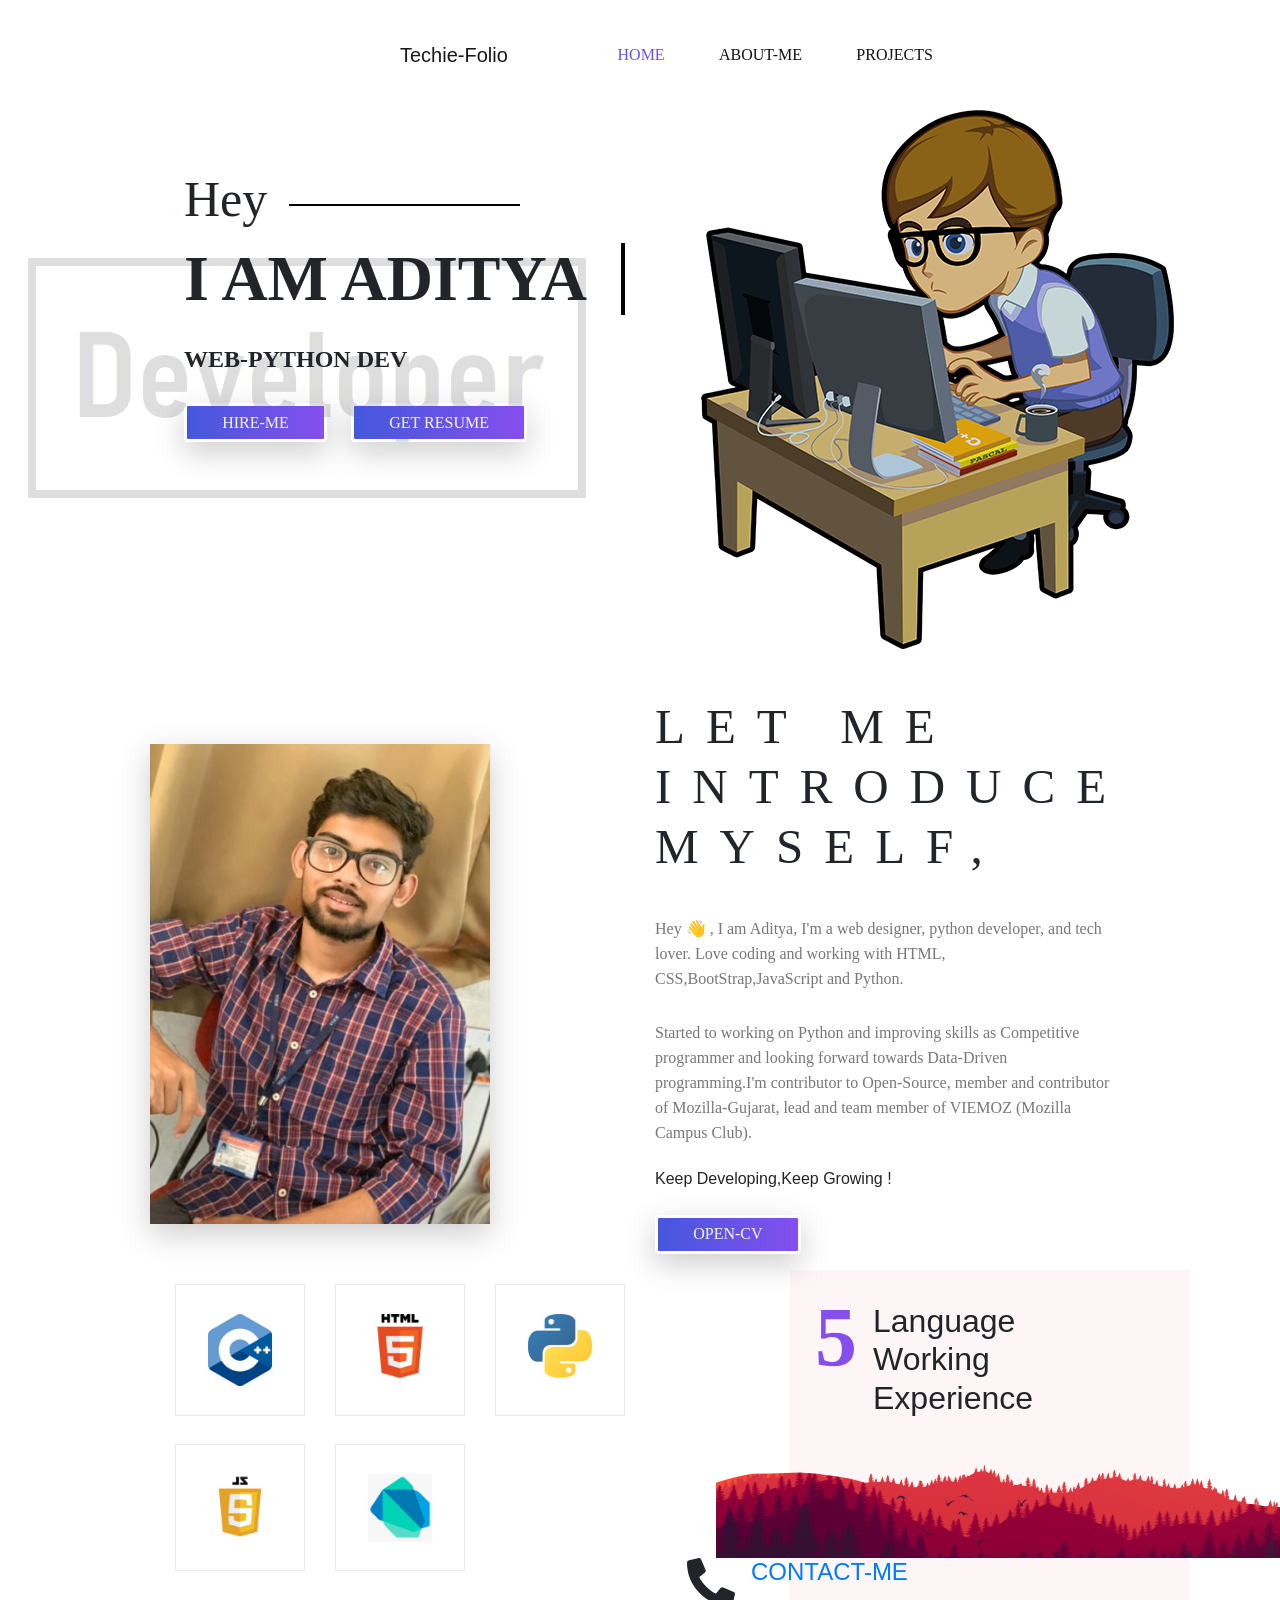
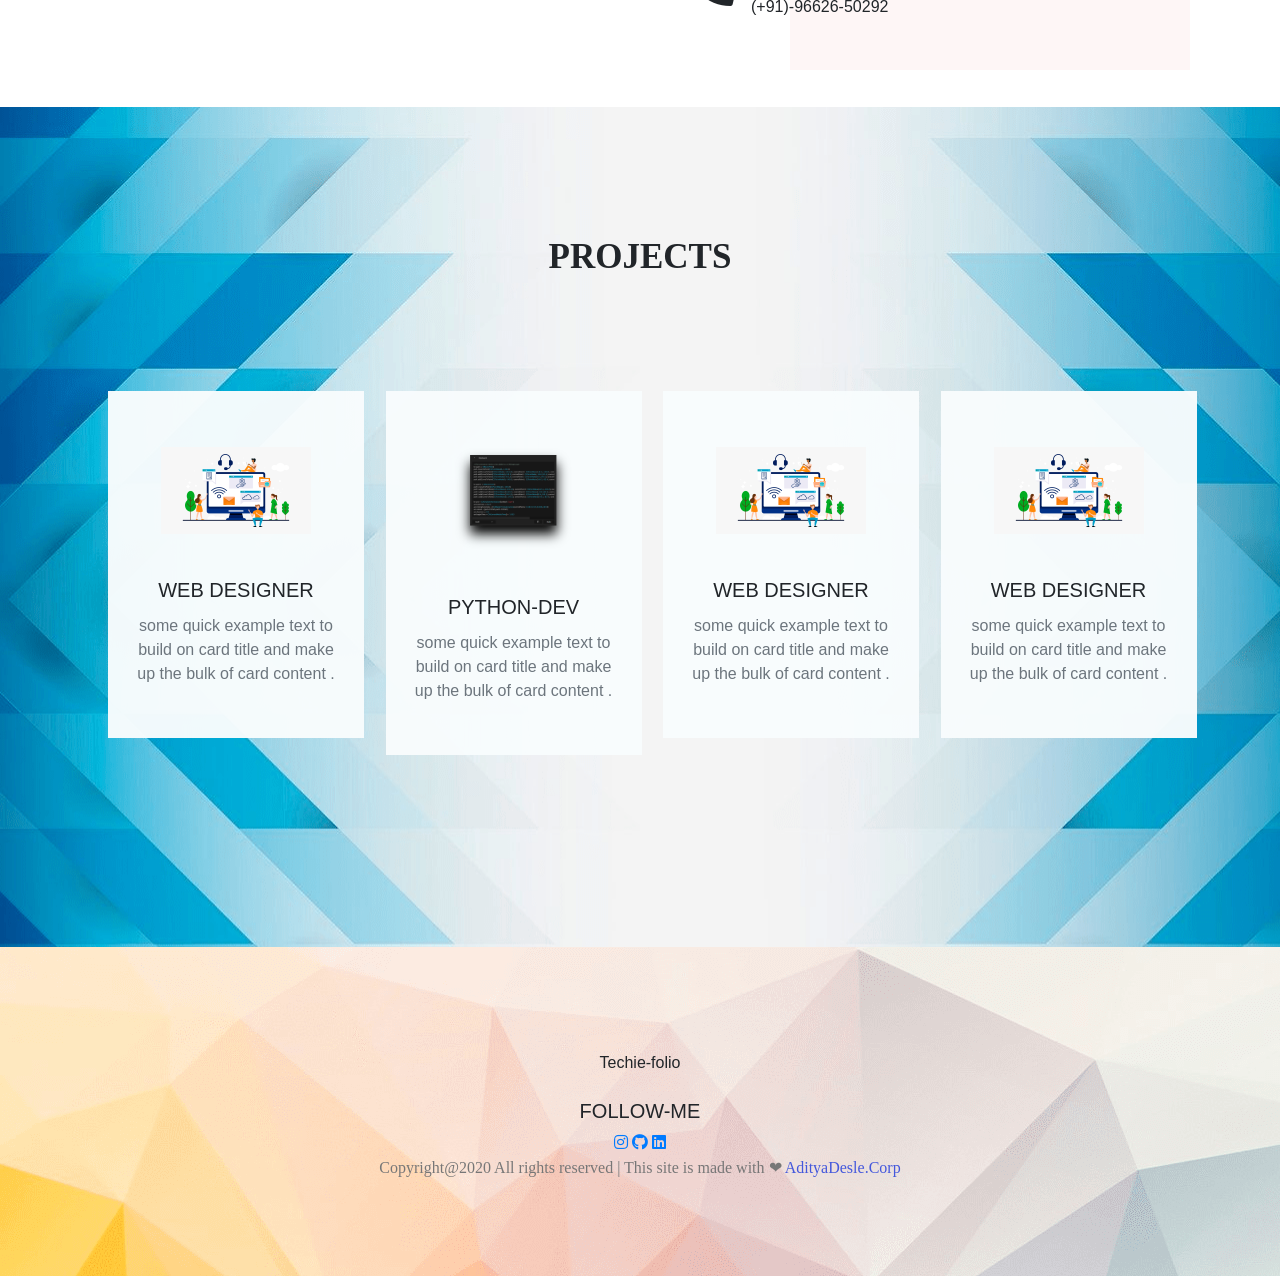
<file: index.html>
<!DOCTYPE html>
<html lang="en">
<head>
    <meta charset="UTF-8">
    <meta name="viewport" content="width=device-width, initial-scale=1.0 ,user-scalable=no /">
    <title>Techie-folio</title>



    <link rel="stylesheet" href="./css/bootstrap.min.css">   <!--bootstrap-->

    <link rel="stylesheet" href="./css/all.min.css">  <!--font awesome-->

    <link rel="stylesheet" href="./css/style.css">     <!-- css-->

    <link rel="stylesheet" href="./css/responsive.css">

</head>
<body>

    <header class="header_area">
        <div class="main-menu">
            <nav class="navbar navbar-expand-lg navbar-light ">
                <a class="navbar-brand" href="#">Techie-Folio</a>
                <button class="navbar-toggler" type="button" data-toggle="collapse" data-target="#navbarNav" aria-controls="navbarNav" aria-expanded="false" aria-label="Toggle navigation">
                  <span class="navbar-toggler-icon"></span>
                </button>
                <div class="collapse navbar-collapse" id="navbarNav">
                    <div class="mr-auto"></div>
                     
                  <ul class="navbar-nav">
                    <li class="nav-item active">
                      <a class="nav-link" href="#">Home <span class="sr-only">(current)</span></a>
                    </li>
                    <li class="nav-item">
                      <a class="nav-link" href="#">About-me</a>
                    </li>
                    <li class="nav-item">
                      <a class="nav-link" href="#">Projects</a>
                    </li>
                    
                  </ul>
                </div>
              </nav>
        </div>

    </header>


   <main class="site-main">
        <section class="site-banner">
            <div class="container">
                <div class="row">
                    <div class="col-lg-6 col-md-12 site-title">
                        <h3 class="title-text ">Hey</h3>
                        <h1 class="title-text text-uppercase">I am Aditya</h1>
                        <h4 class="title-text text-uppercase">Web-Python Dev</h4>
                        <div class="site-buttons">
                            <div class="d-flex flex-row flex-wrap">
                                <button type="button" class="btn button primary-button mr-4 text-uppercase">Hire-me</button>
                                <button type="button" class="btn button secondary-button text-uppercase">Get Resume</button>


                            </div>
                        </div>
                    </div>
                    
                    <div class="col-lg-6 col-md-12 banner-img">
                        <img src="./img/img2.png" alt="banner-img" classs="img-fluid">
                       
                    </div>
                </div>
            </div>
        </section>
<!--#######################################################################################-->

        <section class="about-area">
          <div class="container-fluid">
            <div class="row">
              <div class="col-lg-6 col-md-12">
                
                <div class="about-image middle">
                  <div class="front">
                  <img src="./img/img_1.jpg" alt="">
                  </div>
                  <div class="back">
                    <div class="back-content middle">
                      <h2>AdityaDesle</h2>
                      <span>Developer</span>
                      <div class="sm">
                        <a href="#"><i class="fab fa-instagram"></i></a>
                        <a href="https://github.com/adityadesle"><i class="fab fa-github"></i></a>
                        <a href="https://www.linkedin.com/in/aditya-desle-98b827154/"><i class="fab fa-linkedin"></i></a>
                        <a href="https://twitter.com/aditya_desle"><i class="fab fa-twitter"></i></a>
                        
                      </div>
                     </div>
                    </div>
                </div>
              </div>
              <div class="col-lg-6 col-md-12 about-title">
                <h2 class="text-uppercase pt-5">
                  <span>Let me</span>
                  <span>Introduce</span>
                  <span>Myself,</span>
                </h2>
                <div class="paragraph py-4 w-75">
                  <p class="para">
                  Hey <span>&#128075;</span> , I am Aditya, I'm a web designer, python developer, and tech lover.
                  Love coding and working with HTML, CSS,BootStrap,JavaScript and Python.
                  

                  </p>
                  <p class="para">
                   Started to working on Python and improving skills as Competitive programmer and looking forward towards Data-Driven 
                   programming.I'm contributor to Open-Source, member and contributor of Mozilla-Gujarat, lead and team member of VIEMOZ
                   (Mozilla Campus Club).
                  </p>
                   
                  <span class="sp text-center font-LibreBaskerville">Keep Developing,Keep Growing !</span>
                </div>
                <button type="button" class="btn button primary-button  text-uppercase">Open-CV</button>
              </div>
            </div>
          </div>
        </section>

        <section class="brand-area">
          <div class="container-fluid">
            <div class="row">
              <div class="col-xl-6 col-lg-12 col-md-12">
                <div class="first-row row">
                  <div class="col-lg-4 col-md-6 col-sm-6">
                    <div class="single-brand">
                      <img src="./img/logo1.png" alt="">
                    </div>
                  </div>
                  <div class="col-lg-4 col-md-6 col-sm-6">
                    <div class="single-brand">
                      <img src="./img/logo2.png" alt="">
                    </div>
                  </div>
                  <div class="col-lg-4 col-md-6 col-sm-6">
                    <div class="single-brand">
                      <img src="./img/logo3.png" alt="">
                    </div>
                  </div>
                  <div class="col-lg-4 col-md-6 col-sm-6">
                    <div class="single-brand">
                      <img src="./img/logo_4.png" alt="">
                    </div>
                  </div>
                  <div class="col-lg-4 col-md-6 col-sm-6">
                    <div class="single-brand">
                      <img src="./img/logo_5.png" alt="">
                    </div>
                  </div>
                 
                </div>
              </div>
              <div class="col-xl-6 col-lg-12 col-md-12">
                <div class="experience-area">
                  <div class="d-flex flex-row years-area">
                    <h2 class="p-3 years">5</h2>
                    <h2>
                      <span>Language</span>
                      <span>Working</span>
                      <span>Experience</span>
                     
                    </h2>
                  </div>
                   <div class="d-flex flex-row flex-wrap call-area">
                     <span><i class="fas fa-phone-alt fa-3x px-3"></i></span>
                     <div class="call-me">
                       <a href="#" class="text-uppercase h4 font-LibreBaskerville">Contact-Me</a>
                       <span class="font-LibreBaskerville py-2">(+91)-96626-50292</span>
                     </div>
                   </div>
                   <div class="bg-panel"></div>
                </div>
              </div>
            </div>
          </div>
        </section>
      
      <section class="service-area">
        <div class="container">
          <div class="row">
            <div class="col-lg-12 text-center service-title">
              <h1 class="text-uppercase title-text">Projects</h1>
              <p class="para">

              </p>
            </div>
          </div>
          <div class="container service-list">
            <div class="row">
              <div class="col-lg-3 col-md-6 col-sm-12">
                <div class="services">
                  <div class="service-img text-center py-4">
                    <img src="./img/d_1.png" alt="">
                  </div>
                  <div class="card-body text-center">
                    <h5 class="card-title text-uppercase font-LibreBaskerville">Web Designer</h5>
                    <p class="card-text text-secondary">
                      some quick example text to  build on card 
                      title  and make up 
                      the bulk of card content .
                    </p>
                  </div>

                </div>
              </div>
              <div class="col-lg-3 col-md-6 col-sm-12">
                <div class="services">
                  <div class="service-img text-center py-4">
                    <img src="./img/d_2.png" alt="">
                  </div>
                  <div class="card-body text-center">
                    <h5 class="card-title text-uppercase font-LibreBaskerville">Python-Dev</h5>
                    <p class="card-text text-secondary">
                      some quick example text to  build on card 
                      title  and make up 
                      the bulk of card content .
                    </p>
                  </div>

                </div>
              </div>
              <div class="col-lg-3 col-md-6 col-sm-12">
                <div class="services">
                  <div class="service-img text-center py-4">
                    <img src="./img/d_1.png" alt="">
                  </div>
                  <div class="card-body text-center">
                    <h5 class="card-title text-uppercase font-LibreBaskerville">Web Designer</h5>
                    <p class="card-text text-secondary">
                      some quick example text to  build on card 
                      title  and make up 
                      the bulk of card content .
                    </p>
                  </div>

                </div>
              </div>
              <div class="col-lg-3 col-md-6 col-sm-12">
                <div class="services">
                  <div class="service-img text-center py-4">
                    <img src="./img/d_1.png" alt="">
                  </div>
                  <div class="card-body text-center">
                    <h5 class="card-title text-uppercase font-LibreBaskerville">Web Designer</h5>
                    <p class="card-text text-secondary">
                      some quick example text to  build on card 
                      title  and make up 
                      the bulk of card content .
                    </p>
                  </div>

                </div>
              </div>
            </div>
          </div>
        </div>
      </section>


   </main>
   <footer class="footer-area">
     <div class="container">
       <div class=" flex-wrap">
         <div class="site-logo text-center py-4">
           <a href="#"></a>
           <span>Techie-folio</span>

         </div>
         <div class="social text-center">
           <h5 class="text-uppercase">Follow-me</h5>
           <a href="#"><i class="fab fa-instagram"></i></a>
           <a href="#"><i class="fab fa-github"></i></a>
           <a href="#"><i class="fab fa-linkedin"></i></a>
         </div>
         <div class="copyrights text-center">
           <p class="para">
             Copyright@2020 All rights reserved | This site is made with <span class="heart">❤</span>
             <a href="#"><span style="color:var(--primary-color);">AdityaDesle.Corp</span></a>
           </p>
         </div>
       </div>
     </div>
   </footer>


    <script src="./js/jquery.3.5.0.js"></script>

    <script src="./js/bootstrap.min.js"></script>
</body>
</html>
</file>
<file: css/style.css>
@import url(./font.css);


@import url(./partials/variables.css);

@import url(./partials/global.css);
/*start nav */



.header_area .main-menu .navbar .navbar-brand{
    padding:0 2rem 0 5rem;
}

.header_area .main-menu .navbar{
    padding:1rem 20rem;
}


.header_area .main-menu .nav-item .nav-link{
    font-family:"LibreBaskerville",cursive;
    text-transform: uppercase;
    font-weight: 500;
    padding: 1.7rem;
    color:var(--title-color);

}

.header_area .main-menu .navbar-nav .active{

    background: var(--gradient-color);
    -webkit-background-clip: text;
    -webkit-text-fill-color: transparent;
    background-clip:text ;
}

.header_area .main-menu .navbar-nav a:hover{

    background: var(--gradient-color);
    -webkit-background-clip: text;
    -webkit-text-fill-color: transparent;
    background-clip:text ;
}


/* end nav*/

.site-main .site-banner{
    background: url("../img/img3.png")no-repeat 0% 50%;

}

.site-main .site-banner .site-title{
    padding-left:10%;
}
.site-main .site-banner .site-title h3{
    padding-top:12%;

    font-weight: 500;

}

.site-main .site-banner .site-title h3::after{
    content: "";
    height:2px;
    width:18vw;
    background:black;
    display: inline-block;
    margin-left: 5%;
    transform: translateY(-10px);
}

.site-main .site-banner .site-title h1{
    font-size:4rem;

}

.site-main .site-banner .site-title h4{
    font-size:1.5rem;

}
.site-main .site-banner .banner-image >img{
    padding: 7rem;
    width: 90rem;
}


.site-main .site-banner .site-title h1{
  animation:type 3s steps(11);
  overflow:hidden;
  white-space:nowrap;
  font-family:consolas;
  border-right:4px solid black;
}

@keyframes type{
    0%{
      width:0ch;
    }
    100%{
      width:11ch;
    }
  }

  .middle{
      padding-top:5%;
      position: absolute;
      top: 50%;
      left: 50%;
      transform: translate(-50%,-50%);
  }

  .about-image{
      cursor: pointer;
      width: 340px;
      height:480px;
  }

 .front, .back{
      width:100%;
      height:100%;
      overflow: hidden;
      backface-visibility: hidden;
      position: absolute;
      transition: transform .6s linear;
      box-shadow: var(--box-shadow);

  }
  .front img{
      height:100%;
  }

  .front{
    
    transform: perspective(600px)rotateY(0deg);
}
  .back{
      background:#f1f1f1;
      transform: perspective(600px)rotateY(180deg);
  }

  .back-content{
      color:#2c3e50;
      text-align: center; 
      width:100%;
  }

    .sm{
        margin:20px 0;
    }

    .sm a{
        display: inline-flex;
        width: 40px;
        height: 40px;
        justify-content: center;
        align-items: center;
        color:#2c3e50;
        font-size: 18px;
        transition: 0.4s;
        border-radius: 50%;
    }

    .sm a:hover{
        background: #2c3e50;
        color:white;
    }


    .about-image:hover > .front{
        transform: perspective(600px)rotateY(-180deg);
    }

    
    .about-image:hover > .back{
        transform: perspective(600px)rotateY(0deg);
    }

    .site-main.about-area{
        padding:8rem 5rem;
    }

    .site-main .about-area .about-title h2 >span{
        display: block;
        font: normal  49px/60px var(--LibreBaskerville);
        letter-spacing: 21px;
    }

    .site-main .about-area .about-title .paragraph > p{
        padding : .4rem 0;
    }
/* 
    .brand-area{
        padding-top:15%;
        
    } */


    .site-main .brand-area{
        padding:1rem 10rem;
        margin-bottom: 4rem;

    }

    .site-main .brand-area .first-row .col-lg-4{
        display: flex;
        justify-content: center;

    }
        .site-main .brand-area .first-row .col-lg-4 >.single-brand{
            border:1px solid var(--border-color);
            text-align: center;
            padding:1.8rem 0rem;
            margin:.9rem 0;
            transition: transform .4s ease;
        }
        .site-main .brand-area .first-row .col-lg-4 >.single-brand >img{
            width:50%;
        }
        .site-main .brand-area .first-row .col-lg-4 >.single-brand:hover{
            box-shadow: var(--box-shadow);
            transform: scale(1.1);
        }

        /* .site-main .brand-area .first-row .col-lg-4 >.single-brand:hover >img{
            filter: brightness(0.5);
        } */
       .site-main .brand-area .experience-area{
           padding-left:1rem;
       }
        
       .site-main .brand-area .experience-area span{
           display: block;
       }
       .site-main .brand-area .experience-area .years-area{
           background:url(../img/info1.png)no-repeat 45px 20px;
           padding:2rem 0;
           width:40rem;
           height:18rem;
           padding-left:8rem;
           position: relative;
       }
       .site-main .brand-area .experience-area .bg-panel{
           position:absolute;
           left: -190px;
           top:0%;
           background: #e029290a;
           width:400px;
           height:400px;
           margin-left: 340px;
           z-index: -1;

       }

       .site-main .brand-area .experience-area .years-area .years{
           font:normal bold 84px/40px var(--LibreBaskerville);
           color: var(--primary-color2);
           z-index: 2;
       }

       .site-main .service-area{
           background: url(../img/service1.png);
           padding:7rem 2rem;

       }

       .site-main .service-area .service-title{
            padding:0.14rem;
       }

       .site-main .service-area .service-title h1{
          
           font-size:35px;
           
       }
      

       .site-main >.service-area .services{
           background:rgba(248,252,253,0.973);
           padding:2rem 0;
           width:16rem;
           margin:5rem .5rem;
           transition:box-shadow .7s ease; 
       
       
       
        }
        .site-main >.service-area .services:hover{
            box-shadow: var(--box-shadow);
        }

        footer.footer-area{
            padding:5rem 0;
            background: url(../img/foot.png)no-repeat   ;
        }

        footer.footer-area.social h5{
            font:normal   500 23px/30px var(--LibreBaskerville);
        }

        footer.footer-area.social a > i{
            font-size: 22px;
            padding: 2rem;
            color: var(--border-color);
        }

        footer.footer-area.social a:hover >  i{
            color:var(--primary-color);
        }
</file>
<file: css/responsive.css>
@media only screen and (max-width:340px){
    .header_area .main_menu .navbar,
    .header_area .main_menu .navbar .navbar-brand,
    .site-main .service-area,
    .site-main . {
       padding:2%;
       margin:0%;
    }
}
</file>
